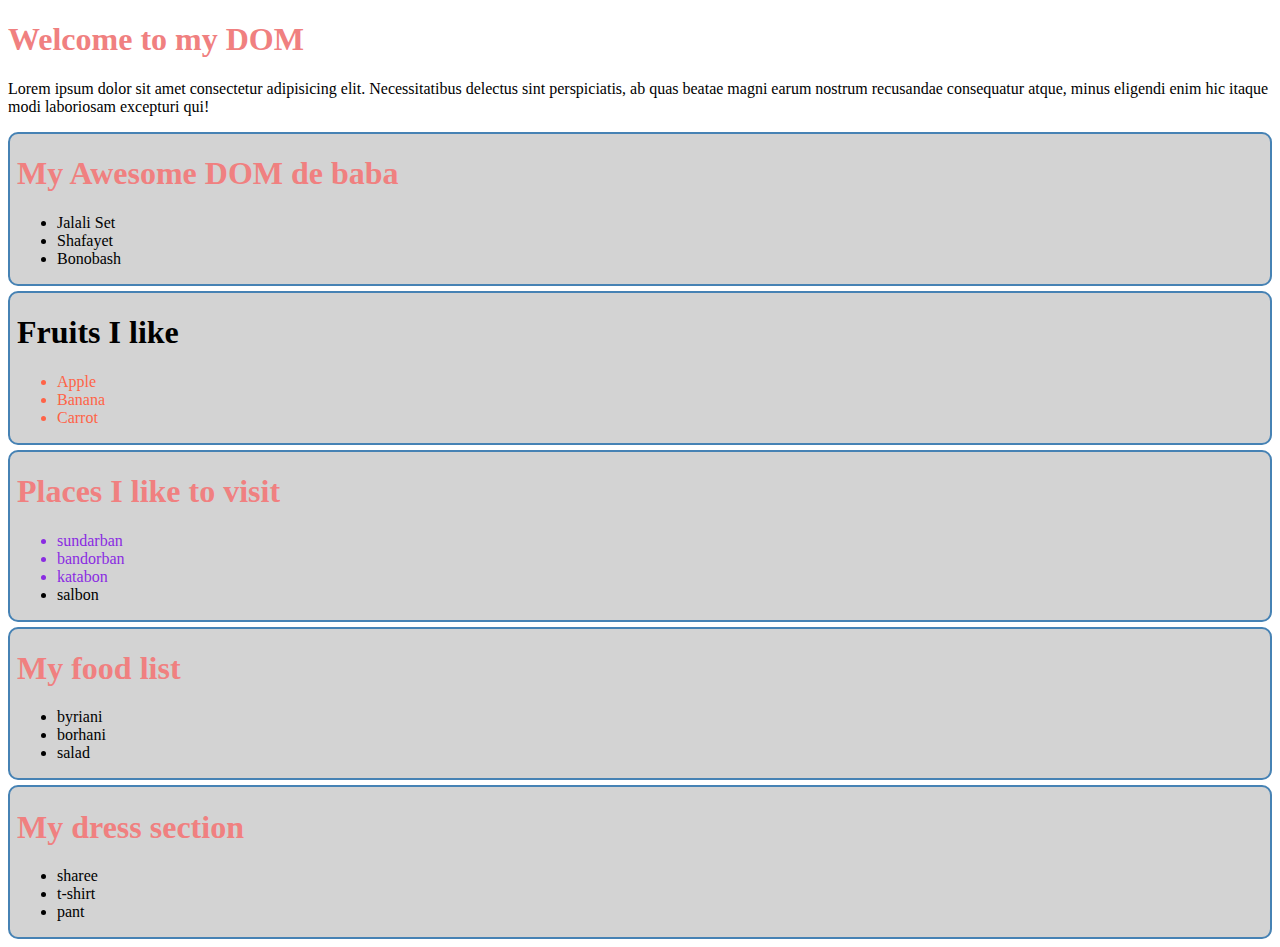
<file: index.html>
<!DOCTYPE html>
<html lang="en">
<head>
    <meta charset="UTF-8">
    <meta name="viewport" content="width=device-width, initial-scale=1.0">
    <title>Tour of DOM</title>
    <link rel="stylesheet" href="styles/style.css">
    <style>
       .fruits-container li{
            color: tomato;
        }
        #Fruits-title{
            color: black;
        }
        .important-places{
            color: blueviolet;
        }
    </style>
</head>
<body>
<header>
    <h1>Welcome to my DOM</h1>
    <p>Lorem ipsum dolor sit amet consectetur adipisicing elit. Necessitatibus delectus sint perspiciatis, ab quas beatae magni earum nostrum recusandae consequatur atque, minus eligendi enim hic itaque modi laboriosam excepturi qui!</p>

</header>  
<main id="main-container">
    <section>
        <h1>My Awesome DOM de baba</h1>
    <ul>
        <li>Jalali Set</li>
        <li>Shafayet</li>
        <li>Bonobash</li>
    </ul>
    </section>
    <section class="fruits-container">
        <h1 id="Fruits-title" class="some-class random-class blue-bg">Fruits I like</h1>
    <ul>
        <li>Apple</li>
        <li>Banana</li>
        <li>Carrot</li>
    </ul>
    </section>
    <section id="places-container">
        <h1 id="places">Places I like to visit</h1>
        <ul id="places-list">
            <li class="important-places" >sundarban</li>
            <li class="important-places">bandorban</li>
            <li class="important-places">katabon</li>
        </ul>
    </section>
</main>  
<script src="js/dom.js">
   
</script>
<script src="js/append.js"></script>
<script src="js/stylelink.js"></script>

<script>
    //getElementsByTagName
 const liCollection = document.getElementsByTagName('li');
 for(let li of liCollection){
    //console.log(li.innerText);
 }
 const head = document.getElementsByTagName('h1')
 for(h1 of head){
    //console.log(h1.innerText);
 
 }
 //getElementById
 const fruitsTitle = document.getElementById('Fruits-title')
 fruitsTitle.innerText = 'fruits change by js'
 const places = document.getElementsByClassName('important-places')
 for(const place of places){
    //console.log(place.innerText)
    }
 //querySelectorALL
let someLi = document.querySelectorAll('.fruits-container li')
//console.log(someLi)
for(const li of someLi){
    //console.log(li.innerText)
}
 </script>
</body>
</html>
</file>
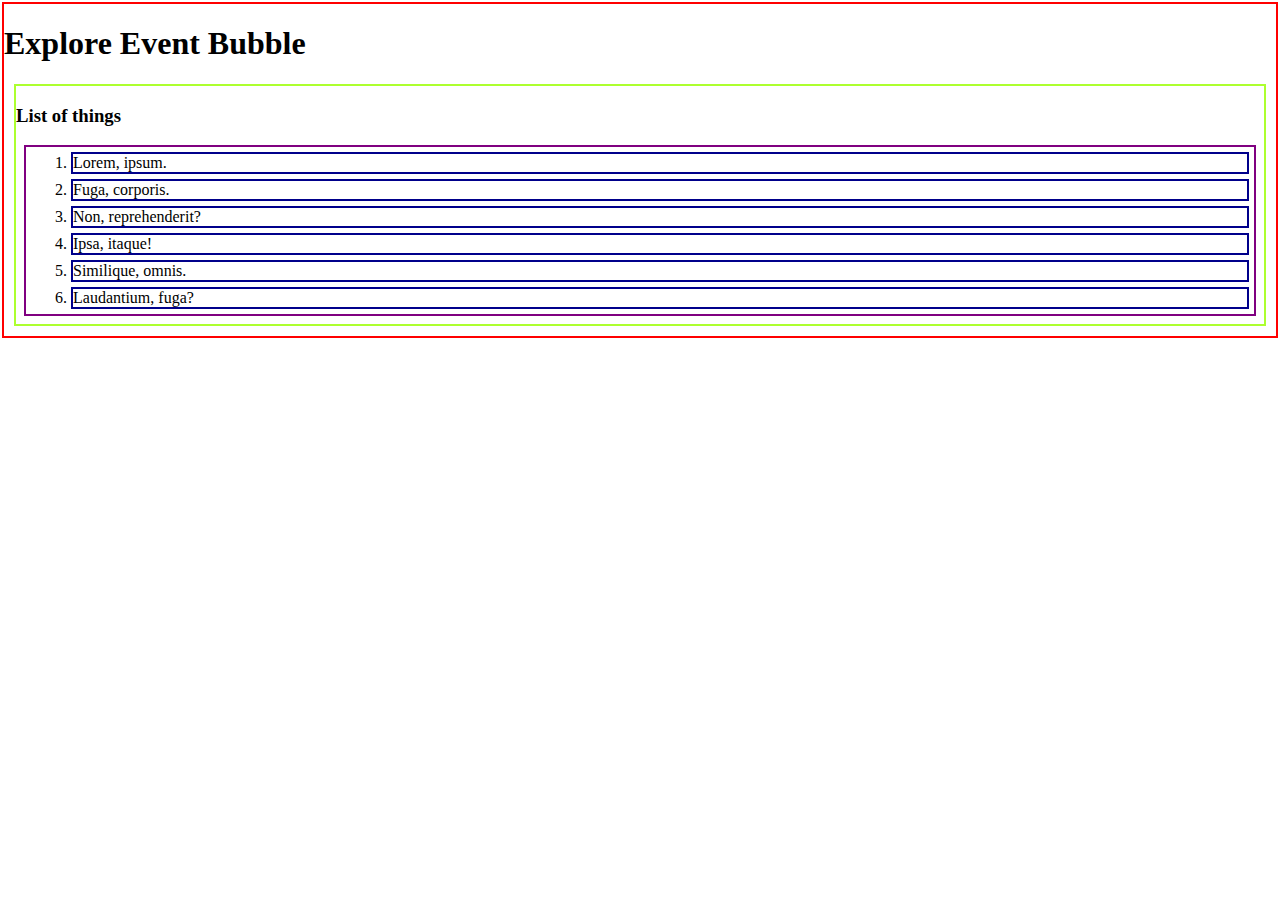
<file: bubble.html>
<!DOCTYPE html>
<html lang="en">
<head>
    <meta charset="UTF-8">
    <meta name="viewport" content="width=device-width, initial-scale=1.0">
    <title>Event Bubble</title>
    <style>
        body{
            border: 2px solid red;
            margin: 2px;
        }
        section{
            border: 2px solid greenyellow;
            margin: 10px;
        }
        ol{
            border: 2px solid purple;
            margin: 8px;
        }
        li{
            border: 2px solid darkblue;
            margin: 5px;
        }
    </style>
</head>
<body id="body-event">
    <h1>Explore Event Bubble</h1>
    <section id="list-container">
        <h3>List  of things</h3>
        <ol id="item-list">
            <li id="item-1">Lorem, ipsum.</li>
            <li id="item-2">Fuga, corporis.</li>
            <li id="item-3">Non, reprehenderit?</li>
            <li id="item-4">Ipsa, itaque!</li>
            <li id="item-5">Similique, omnis.</li>
            <li id="item-6">Laudantium, fuga?</li>
        </ol>
    </section>

    <script>
        //list item 2 click handler
        document.getElementById('item-2').addEventListener('click',function(event){
            console.log('item 2 first clicked')
            //event.stopPropagation()
            event.stopImmediatePropagation()
        })
        //list item 2 click handler
        document.getElementById('item-2').addEventListener('click',function(event){
            console.log('item 2 second clicked')
           
        })
        //list item 2 click handler
        document.getElementById('item-2').addEventListener('click',function(event){
            console.log('item 2 third clicked')
            
        })
        //ol list click handler
        document.getElementById('item-list').addEventListener('click',function(){
            console.log('ol clicked')
        })
        //section click handler
        document.getElementById('list-container').addEventListener('click',function(){
            console.log('section clicked')
        })
        //body click handler
        document.getElementById('body-event').addEventListener('click',function(){
            console.log('body clicked')
        })
    </script>
</body>
</html>
</file>
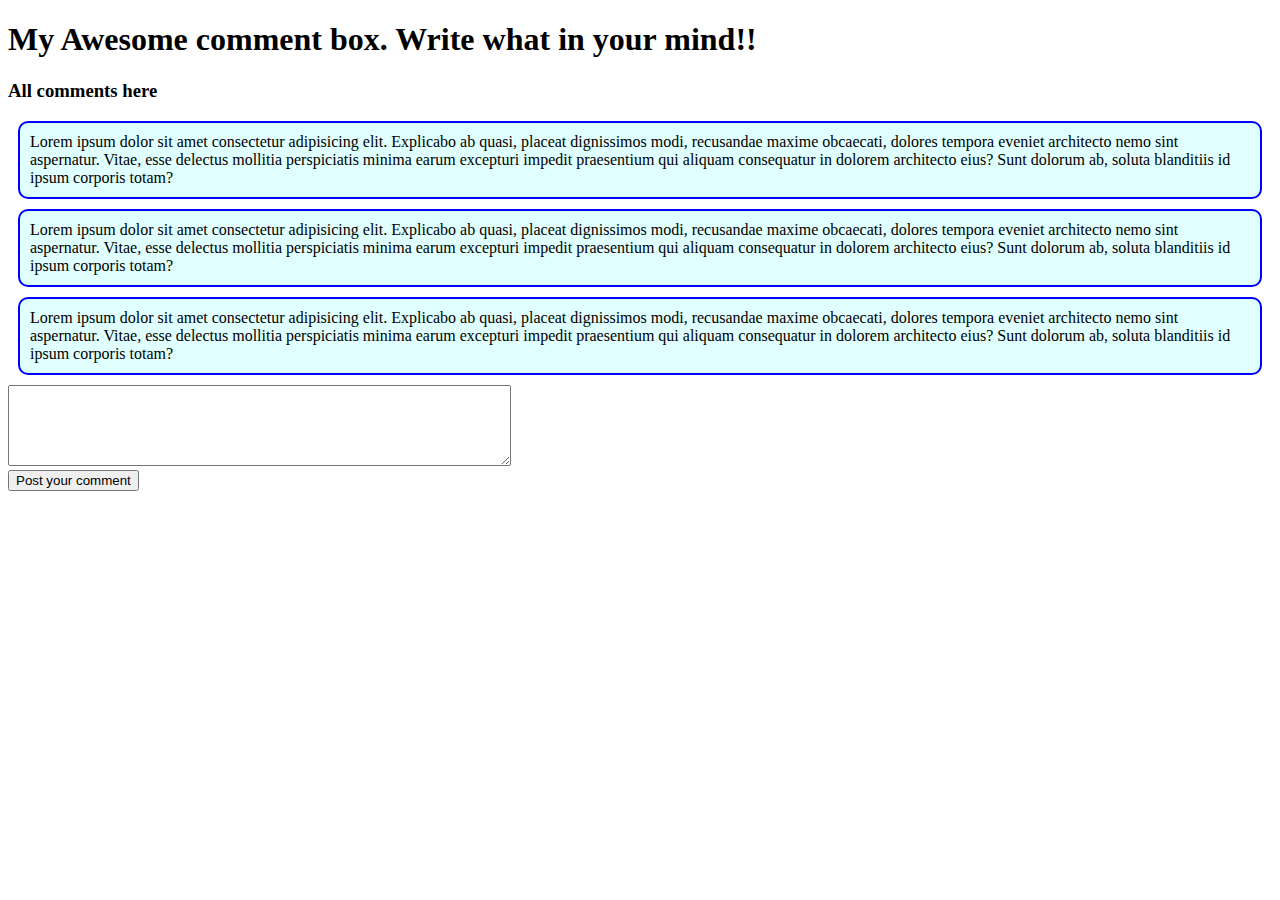
<file: comment.html>
<!DOCTYPE html>
<html lang="en">
<head>
    <meta charset="UTF-8">
    <meta name="viewport" content="width=device-width, initial-scale=1.0">
    <title>Comment Box</title>
    <link rel="stylesheet" href="comment.css">
</head>
<body>
    <h1>My Awesome comment box. Write what in your mind!!</h1>
    <section>
        <h3>All comments here</h3>
        <div id="comment-container">
            <p class="comment">Lorem ipsum dolor sit amet consectetur adipisicing elit. Explicabo ab quasi, placeat dignissimos modi, recusandae maxime obcaecati, dolores tempora eveniet architecto nemo sint aspernatur. Vitae, esse delectus mollitia perspiciatis minima earum excepturi impedit praesentium qui aliquam consequatur in dolorem architecto eius? Sunt dolorum ab, soluta blanditiis id ipsum corporis totam?</p>
            <p class="comment">Lorem ipsum dolor sit amet consectetur adipisicing elit. Explicabo ab quasi, placeat dignissimos modi, recusandae maxime obcaecati, dolores tempora eveniet architecto nemo sint aspernatur. Vitae, esse delectus mollitia perspiciatis minima earum excepturi impedit praesentium qui aliquam consequatur in dolorem architecto eius? Sunt dolorum ab, soluta blanditiis id ipsum corporis totam?</p>
            <p class="comment">Lorem ipsum dolor sit amet consectetur adipisicing elit. Explicabo ab quasi, placeat dignissimos modi, recusandae maxime obcaecati, dolores tempora eveniet architecto nemo sint aspernatur. Vitae, esse delectus mollitia perspiciatis minima earum excepturi impedit praesentium qui aliquam consequatur in dolorem architecto eius? Sunt dolorum ab, soluta blanditiis id ipsum corporis totam?</p>
           
           
        </div>
        
           <textarea name="" id="text-box" cols="60" rows="5"></textarea>
           <br>
           <button id="btn-post-comment">Post your comment</button>
      
    </section>
    <script src="comment.js"></script>
</body>
</html>
</file>
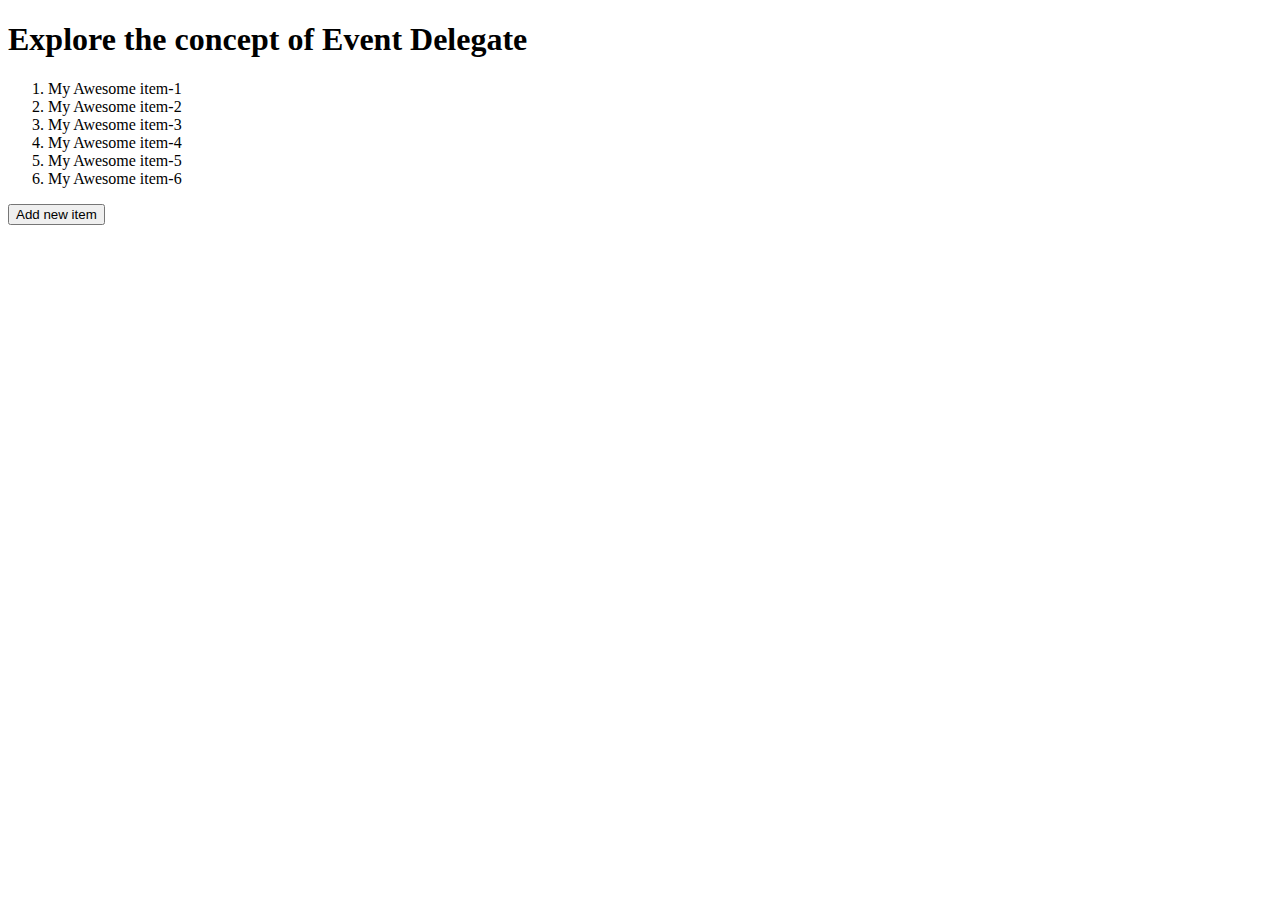
<file: delegate.html>
<!DOCTYPE html>
<html lang="en">
<head>
    <meta charset="UTF-8">
    <meta name="viewport" content="width=device-width, initial-scale=1.0">
    <title>Event Delegate</title>
</head>
<body>
    <h1>Explore the concept of Event Delegate</h1>
    <ol id="item-list">
        <li class="item">My Awesome item-1</li>
        <li class="item">My Awesome item-2</li>
        <li class="item">My Awesome item-3</li>
        <li class="item">My Awesome item-4</li>
        <li class="item">My Awesome item-5</li>
        <li class="item">My Awesome item-6</li>
    </ol>
    <button id="btn-add-item">Add new item</button>
    <script>
       /* let items = document.getElementsByClassName('item')
        for(let item of items){
           item.addEventListener('click',function(event){
            // console.log(event.target.parentNode)
            event.target.parentNode.removeChild(event.target)
           })
        }*/

        document.getElementById('item-list').addEventListener('click',function(event){
            //console.log(event.target)
            event.target.parentNode.removeChild(event.target);
        })

        //add a new item
        document.getElementById('btn-add-item').addEventListener('click',function(){
            //parent to be added to
            let ol = document.getElementById('item-list')
            const li = document.createElement('li')
            li.classList.add('item')
            li.innerHTML='Brand new item added'
            //add the item
            ol.appendChild(li)
        })
    </script>
</body>
</html>
</file>
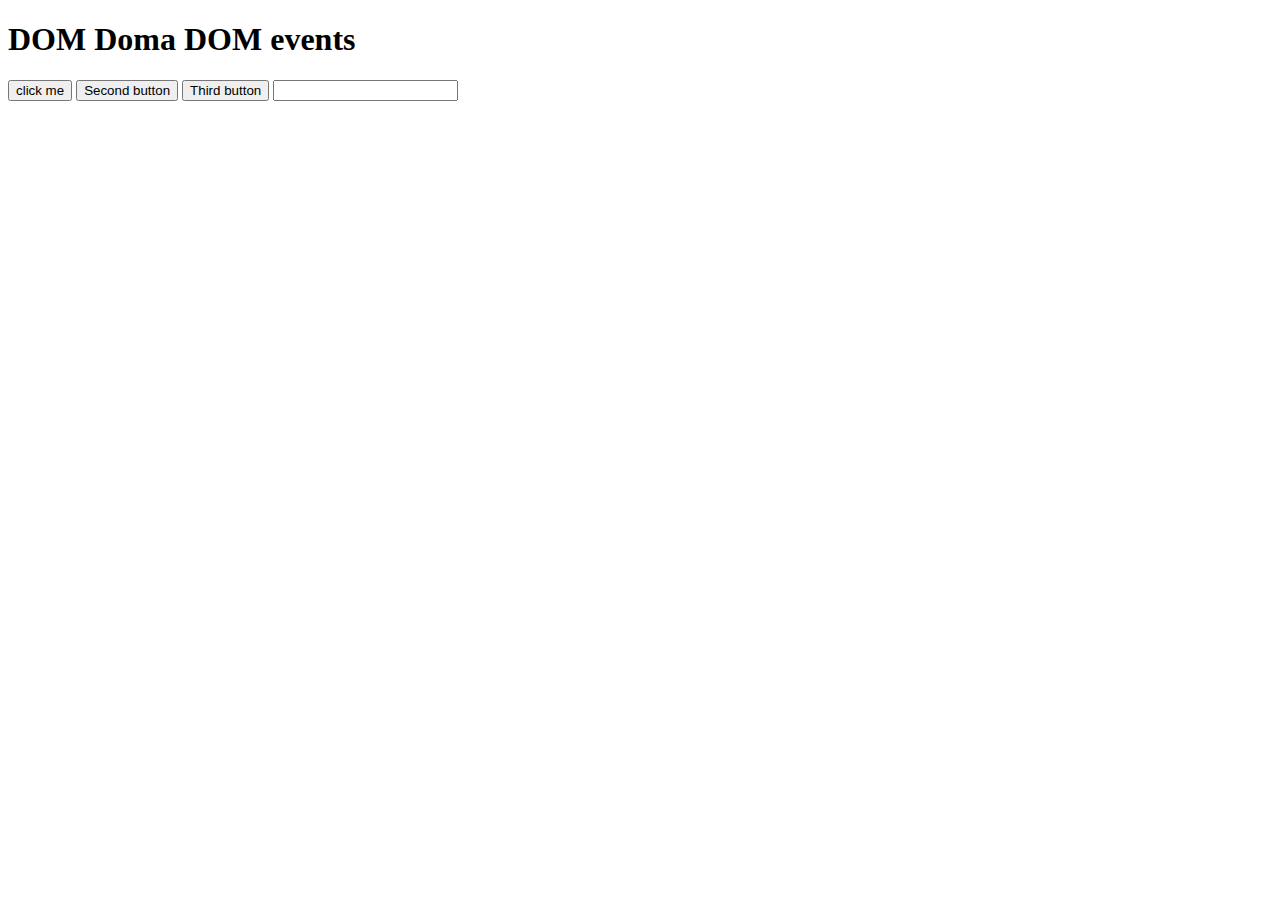
<file: event.html>
<!DOCTYPE html>
<html lang="en">
<head>
    <meta charset="UTF-8">
    <meta name="viewport" content="width=device-width, initial-scale=1.0">
    <title>DOM event</title>
</head>
<body>
    <h1>DOM Doma DOM events</h1>
    <!-- option 1 event handler -->
    <button onclick="console.log(6)">click me</button>
    <button onclick="console.log(62)">Second button</button>
    <button onclick="console.log('i am clicked')">Third button</button>

    <input type="text" name="" id=""> <br>
    
    <script src="js/event.js"></script>
</body>
</html>
</file>
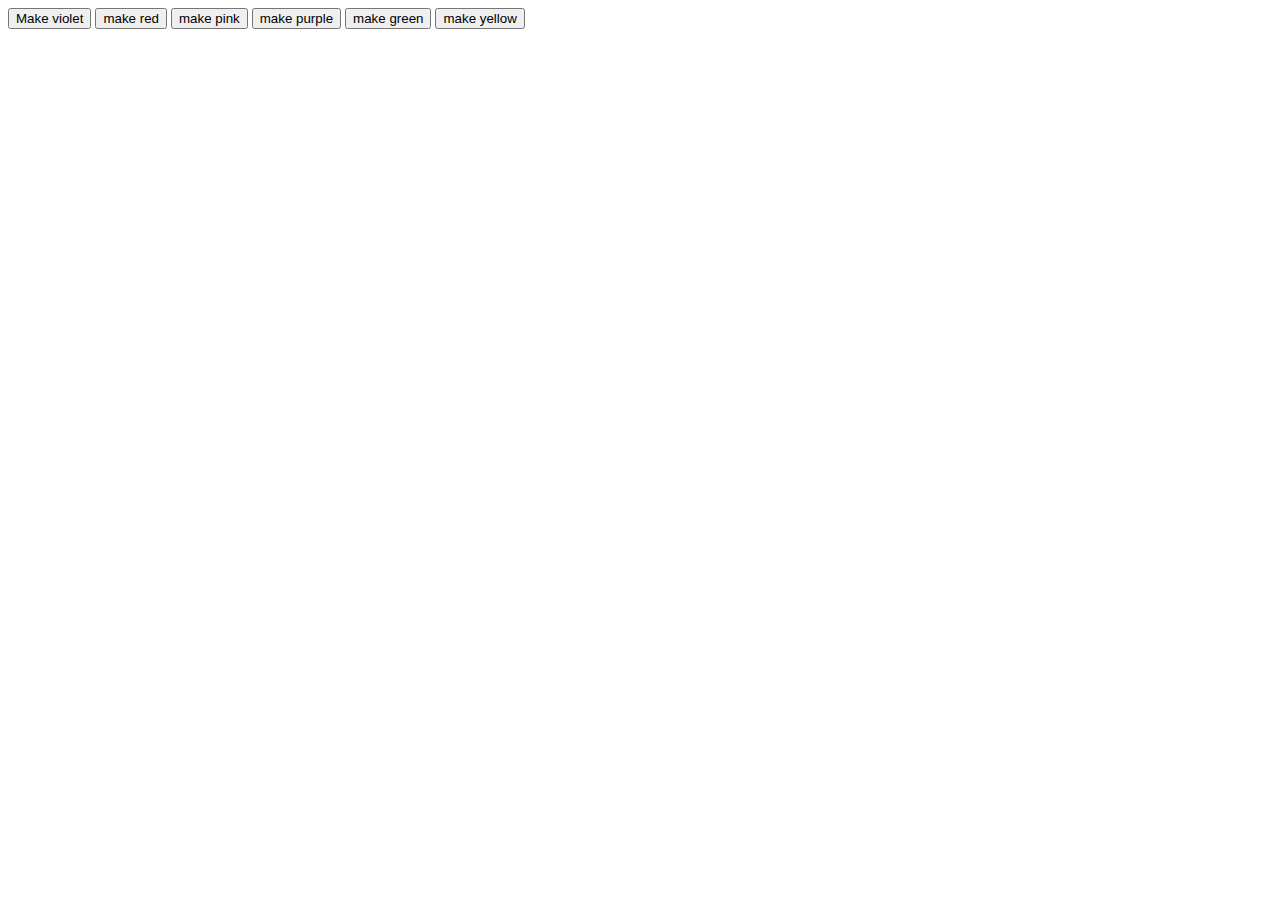
<file: eventHandle.html>
<!DOCTYPE html>
<html lang="en">
<head>
    <meta charset="UTF-8">
    <meta name="viewport" content="width=device-width, initial-scale=1.0">
    <title>Document</title>
</head>
<body>
    <button onclick="makeViolet()">Make violet</button>
    <button onclick="makeRed()">make red</button>
    <button id="pink">make pink</button>
    <button id="purple">make purple</button>
    <button id="green">make green</button>
    <button id="yellow">make yellow</button>

    <script>
       
    </script>
    <script src="eventHandle.js"></script>
</body>
</html>
</file>
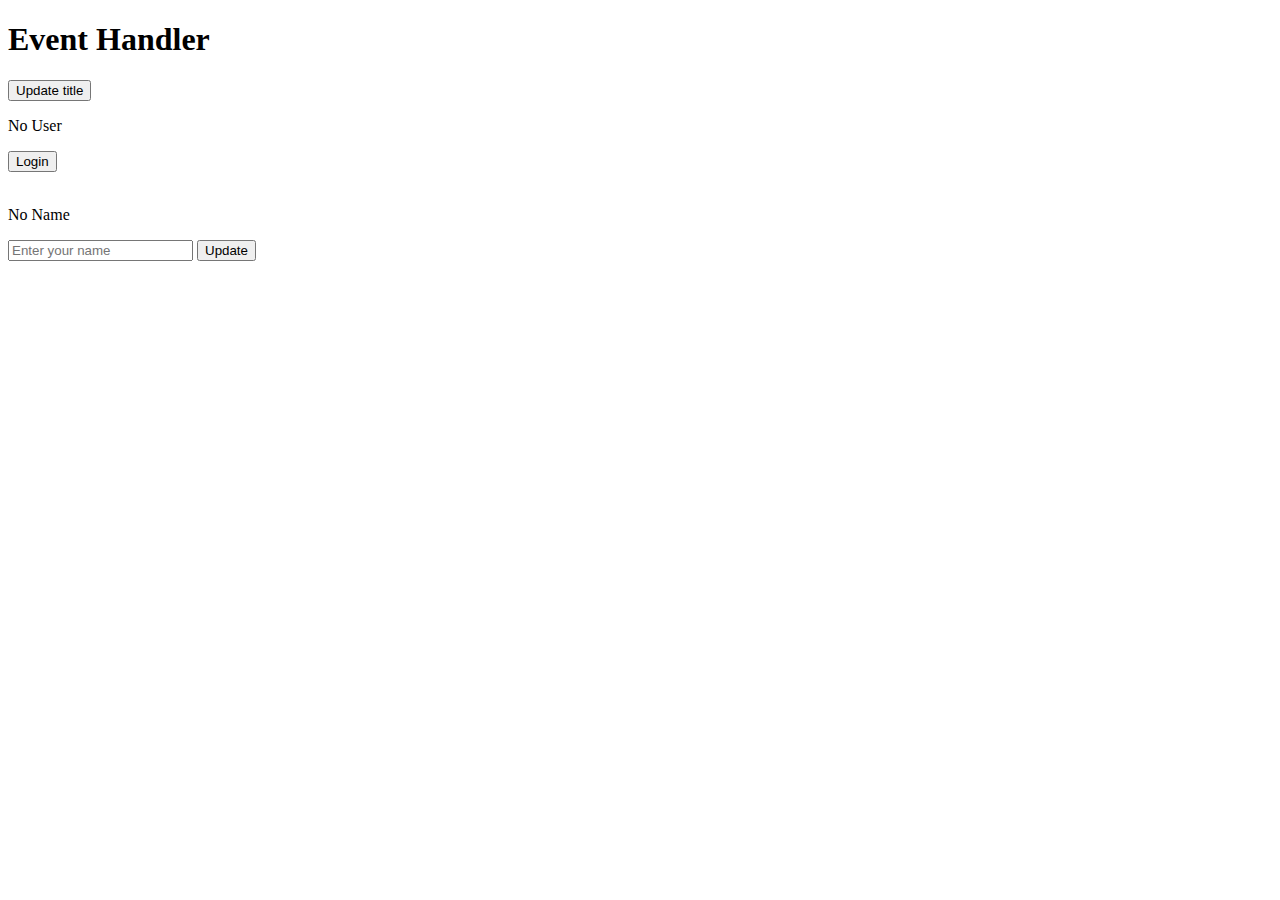
<file: eventHandler.html>
<!DOCTYPE html>
<html lang="en">
<head>
    <meta charset="UTF-8">
    <meta name="viewport" content="width=device-width, initial-scale=1.0">
    <title>
    Event Handler
    </title>
</head>
<body>
    <h1 id="page-title">Event Handler</h1>
    <button id="update-tittle">Update title</button>
    <p id="user-info">No User</p>
    <button id="btn-login">Login</button> <br><br>
    <p id="name-id">No Name</p>
    <input type="text" name="" id="input-name" placeholder="Enter your name">
    <button id="btn-update">Update</button>
    <script>
        document.getElementById('update-tittle').addEventListener('click', function (){
            let title = document.getElementById('page-title').innerText='Updated Event Handler'
        })
    </script>
    <script src="eventHandler.js"></script>
</body>
</html>
</file>
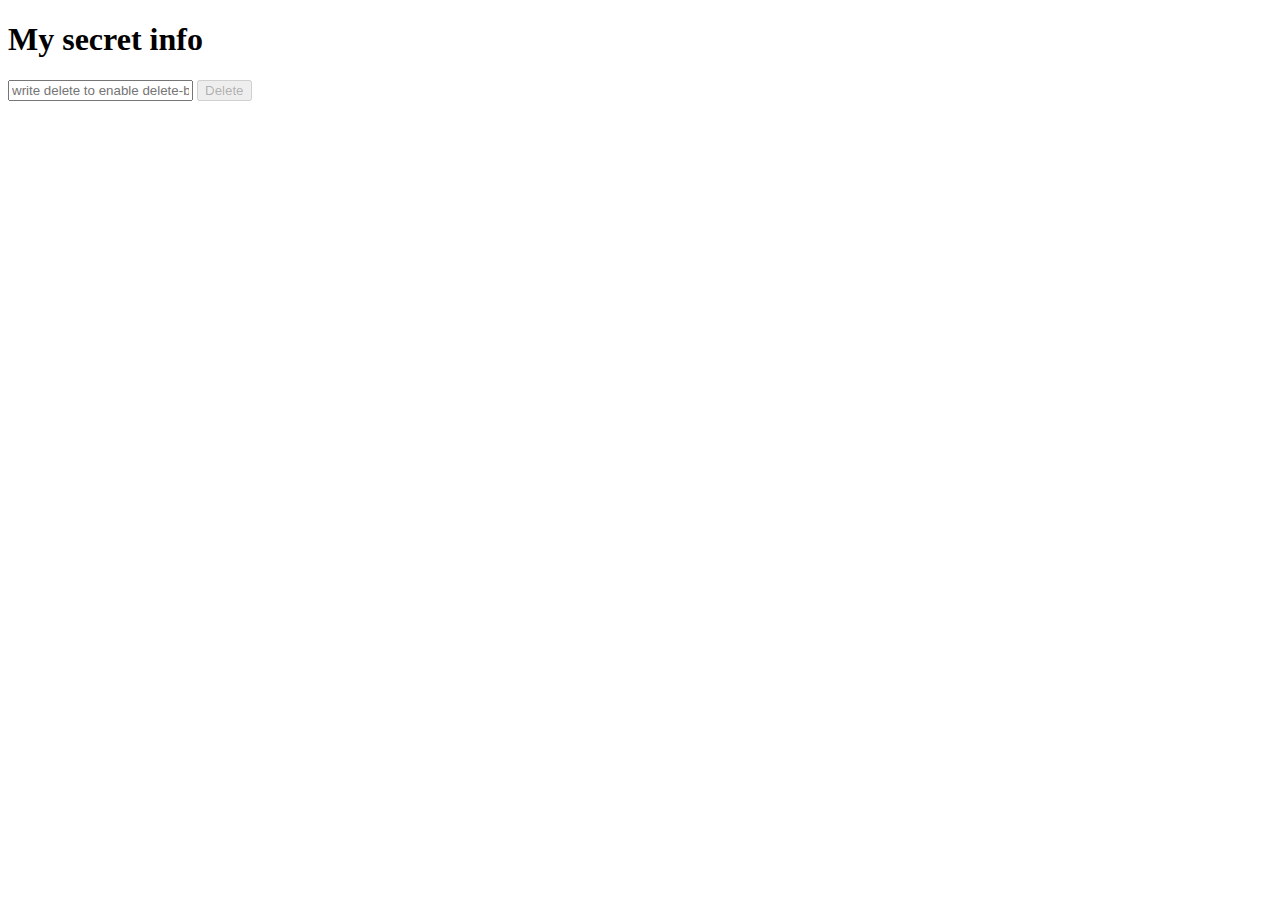
<file: githubDelte.html>
<!DOCTYPE html>
<html lang="en">
<head>
    <meta charset="UTF-8">
    <meta name="viewport" content="width=device-width, initial-scale=1.0">
    <title>Github Delete</title>
</head>
<body>
    <h1 id="secret-info">My secret info</h1>
    <input type="text" name="" id="input-delete" placeholder="write delete to enable delete-btn">
    <button id="btn-delete" disabled>Delete</button>


    <script>
        document.getElementById('input-delete').addEventListener('keyup',function (event){
            let text = event.target.value;
            //console.log('user is typing',text)
            let btnDelete=document.getElementById('btn-delete')
            let infoDelete=document.getElementById('secret-info')
            if(text==='delete'){
                console.log('delete typed')
                btnDelete.removeAttribute('disabled')
                infoDelete.style.display='none'
            }else{
                console.log('something else')
                btnDelete.setAttribute('disabled',true)
                infoDelete.style.display='block'
            }
        })
    </script>
</body>
</html>
</file>
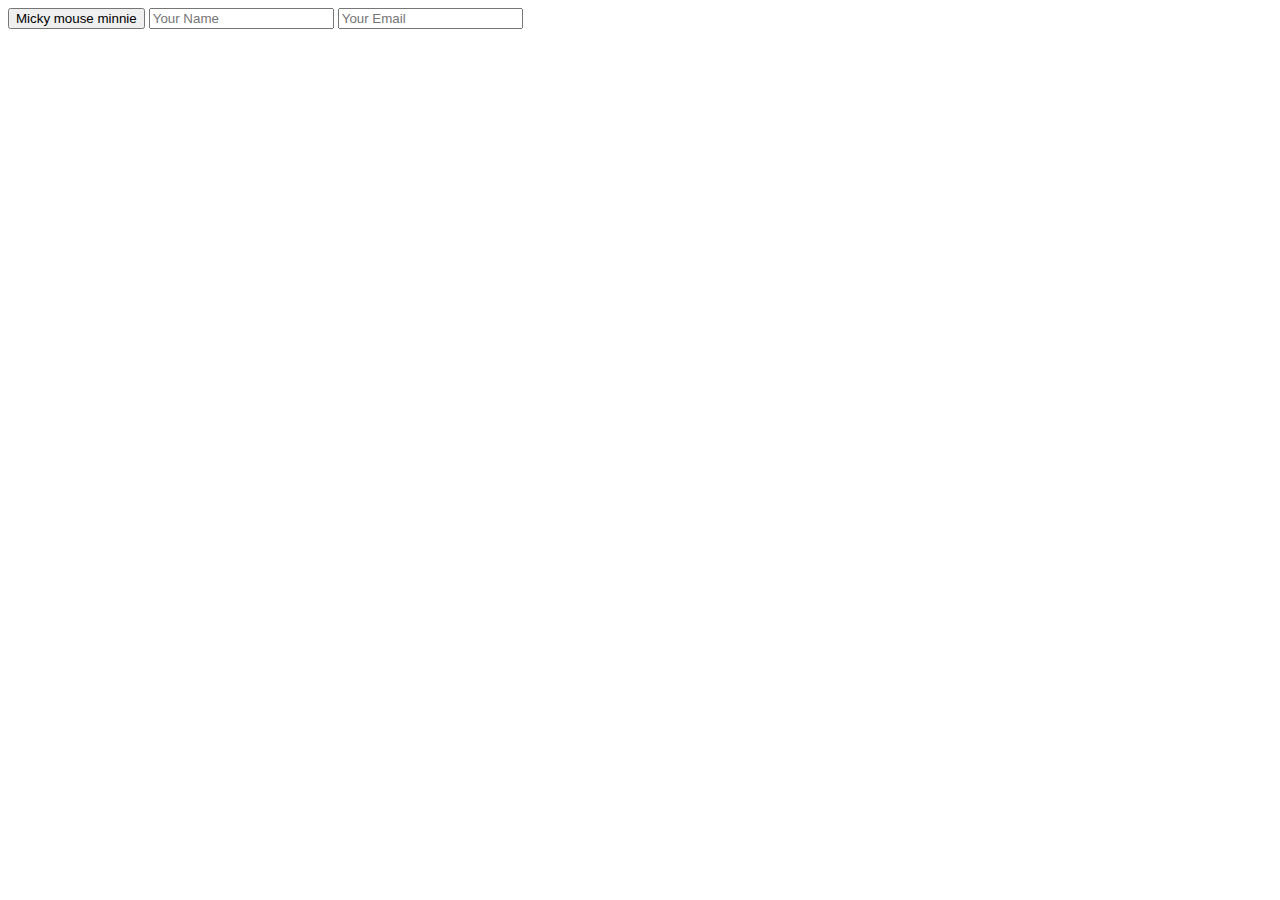
<file: moreEvent.html>
<!DOCTYPE html>
<html lang="en">
<head>
    <meta charset="UTF-8">
    <meta name="viewport" content="width=device-width, initial-scale=1.0">
    <title>More events</title>
</head>
<body>
    <button id="btn-mouse">Micky mouse minnie</button>
    <input type="text" name="" id="user-name" placeholder="Your Name">
    <input type=" email" name="" id="user-email" placeholder="Your Email">
    <script>
        // document.getElementById('btn-mouse').addEventListener('mouseenter', function(){
        //     console.log('mickey mouse triggerd')
        // })

        // document.getElementById('btn-mouse').addEventListener('mouseout', function(){
        //     console.log('mickey mouse triggerd')
        // })
        document.getElementById('btn-mouse').addEventListener('mousemove', function(){
            console.log('mickey mouse triggerd')
        })
        // document.getElementById('user-name').addEventListener('focus',function(){
        //     console.log('user about to write name')
        // })
        // document.getElementById('user-email').addEventListener('focus',function(){
        //     console.log('user about to write email')
        // })
        // document.getElementById('user-name').addEventListener('blur',function(){
        //     console.log('done with name')
        // })
        // document.getElementById('user-email').addEventListener('blue',function(){
        //     console.log('done with email')
        // })
        document.getElementById('user-name').addEventListener('keyup',function(){
            console.log('typing',event.target.value)
        })
        document.getElementById('user-email').addEventListener('blur',function(){
            console.log('done with email')
        })
    </script>
</body>
</html>
</file>
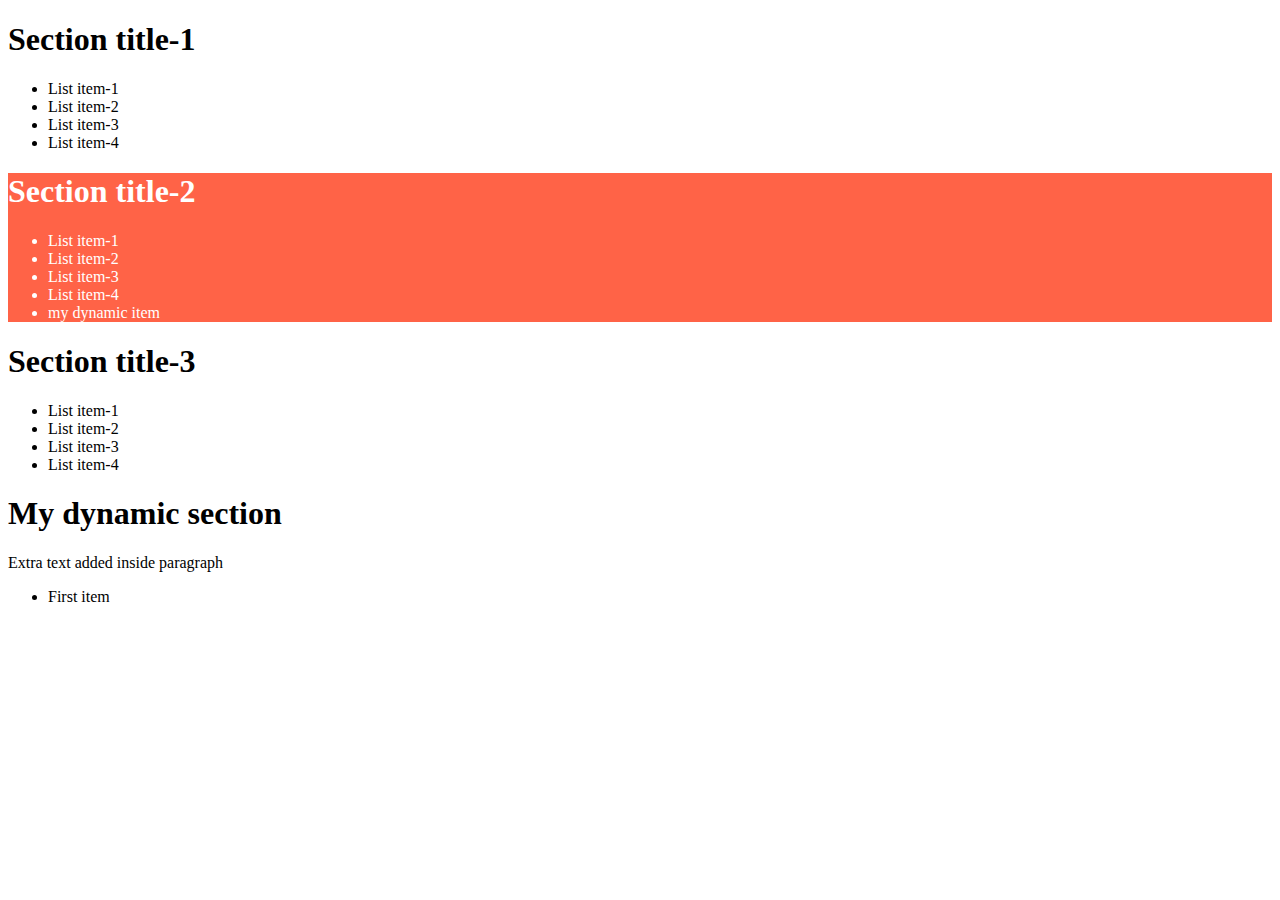
<file: summery.html>
<!DOCTYPE html>
<html lang="en">
<head>
    <meta charset="UTF-8">
    <meta name="viewport" content="width=device-width, initial-scale=1.0">
    <title>summery</title>
</head>
<body>
    <main id="main-container">
        <section>
            <h1 class="section-title">Section title-1</h1>
            <ul>
                <li>List item-1</li>
                <li>List item-2</li>
                <li>List item-3</li>
                <li>List item-4</li>
            </ul>
        </section>
        <section id="second-section">
            <h1 class="section-title">Section title-2</h1>
            <ul id="second-list">
                <li>List item-1</li>
                <li>List item-2</li>
                <li>List item-3</li>
                <li>List item-4</li>
            </ul>
        </section>
        <section>
            <h1 class="section-title">Section title-3</h1>
            <ul>
                <li>List item-1</li>
                <li>List item-2</li>
                <li>List item-3</li>
                <li>List item-4</li>
            </ul>
        </section>
    </main>
    <script src="js/first.js"></script>
    <script>
        console.log('embedded inside HTML file')
    </script>
    <script src="js/second.js"></script>
    <script src="js/third.js"></script>
</body>
</html>
</file>
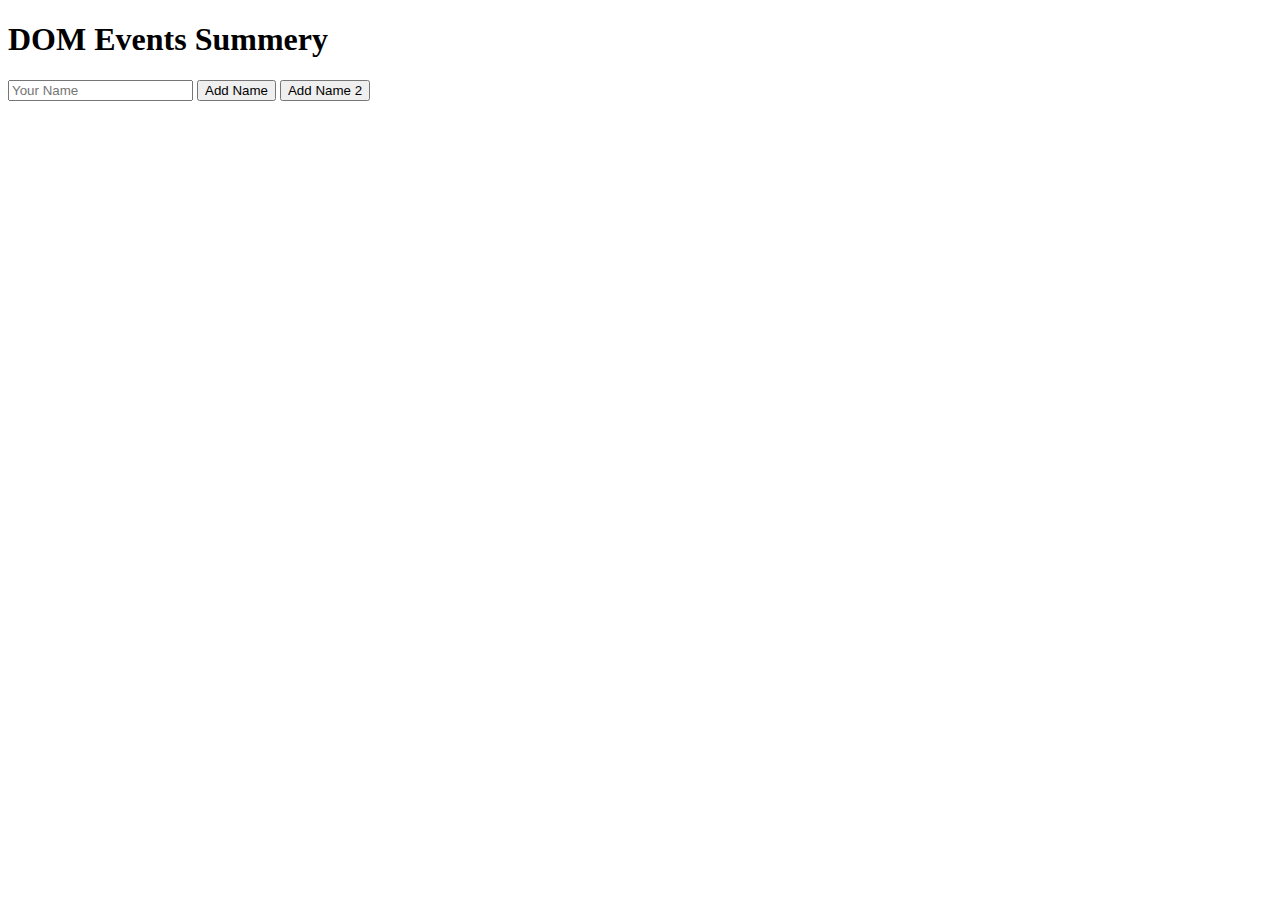
<file: summery2.html>
<!DOCTYPE html>
<html lang="en">
<head>
    <meta charset="UTF-8">
    <meta name="viewport" content="width=device-width, initial-scale=1.0">
    <title>Event Summery</title>
</head>
<body>
    <h1>DOM Events Summery</h1>
    <input type="text" name="" id="name-input" placeholder="Your Name">
    <button onclick="addName()">Add Name</button>
    <button id="add-name">Add Name 2</button>
    <div id="name-container">

    </div>
    <script>
        function addName(){
            //console.log('button clicked')
            let nameInput=document.getElementById('name-input')
            let newName = nameInput.value
           // console.log(newName)
           let nameContainer = document.getElementById('name-container')
           let p = document.createElement('p');
           p.innerText=newName
           //append
           nameContainer.appendChild(p)
           nameInput.value = ''
        }
        //add listener
        document.getElementById('add-name').addEventListener('click', function(){
            
        })
    </script>
</body>
</html>
</file>
<file: styles/style.css>
h1{
    color: lightcoral;
}
.yellow-bg{
    background-color: yellowgreen;
}
</file>
<file: comment.css>
.comment{
    border: 2px solid blue;
    background-color: lightcyan;
    margin: 10px;
    padding: 10px;
    border-radius: 10px;
}
</file>
